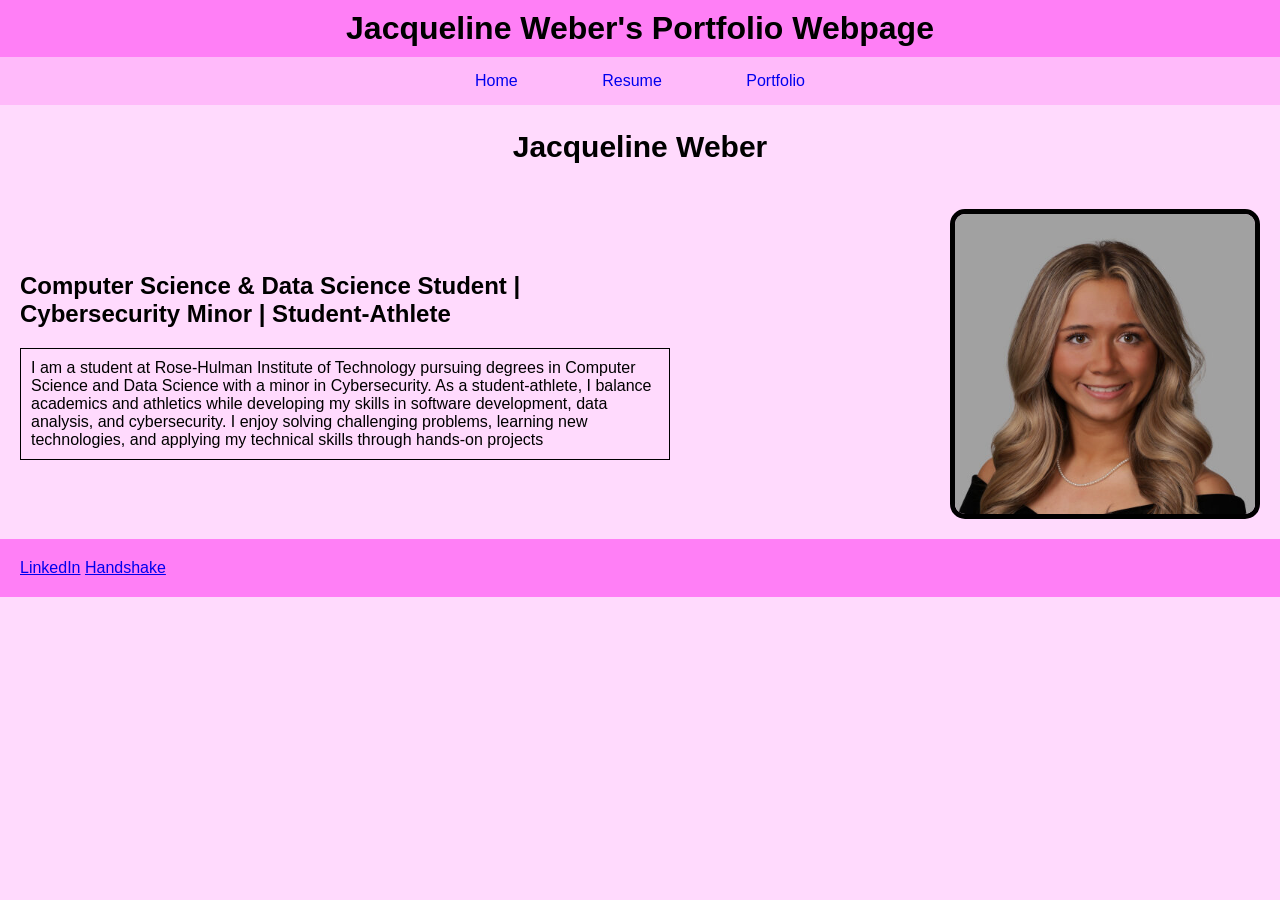
<file: index.html>
<html>
	<head>
		<title>Jacqueline Weber | Home</title>
		<link rel="stylesheet" href="styles.css">
	</head>
<body>
	<!-- <mark>TODO: implement your portfolio.</mark> -->
	<!-- Navigation bar -->
	<h1 id="title">Jacqueline Weber's Portfolio  Webpage</h1>
	<nav>
		
		<a href="index.html">Home</a>
		<a href="resume.html">Resume</a>
		<a href="portfolio.html">Portfolio</a>
	</nav>

	<section id="name-title">
		<h1>Jacqueline Weber</h1>
	</section>

	<section class = "intro">
		<div class="intro-text">
			<h2>Computer Science & Data Science Student | Cybersecurity Minor | Student-Athlete</h2>
			<p>I am a student at Rose-Hulman Institute of Technology pursuing degrees in Computer Science and Data Science with a minor in Cybersecurity. As a student-athlete, I balance academics and athletics while developing my skills in software development, data analysis, and cybersecurity. I enjoy solving challenging problems, learning new technologies, and applying my technical skills through hands-on projects
			</p>
		</div>
		<img src="jacquelineWeber.jpg" alt="Portrait of Jacqueline Weber">
	</section>

	<footer>
		<a href="https://www.linkedin.com/in/jacqueline-weber-96b964392/">LinkedIn</a>
		<a href="https://app.joinhandshake.com/profiles/d984yu">Handshake</a>
	</footer>
</body>
</html>
</file>
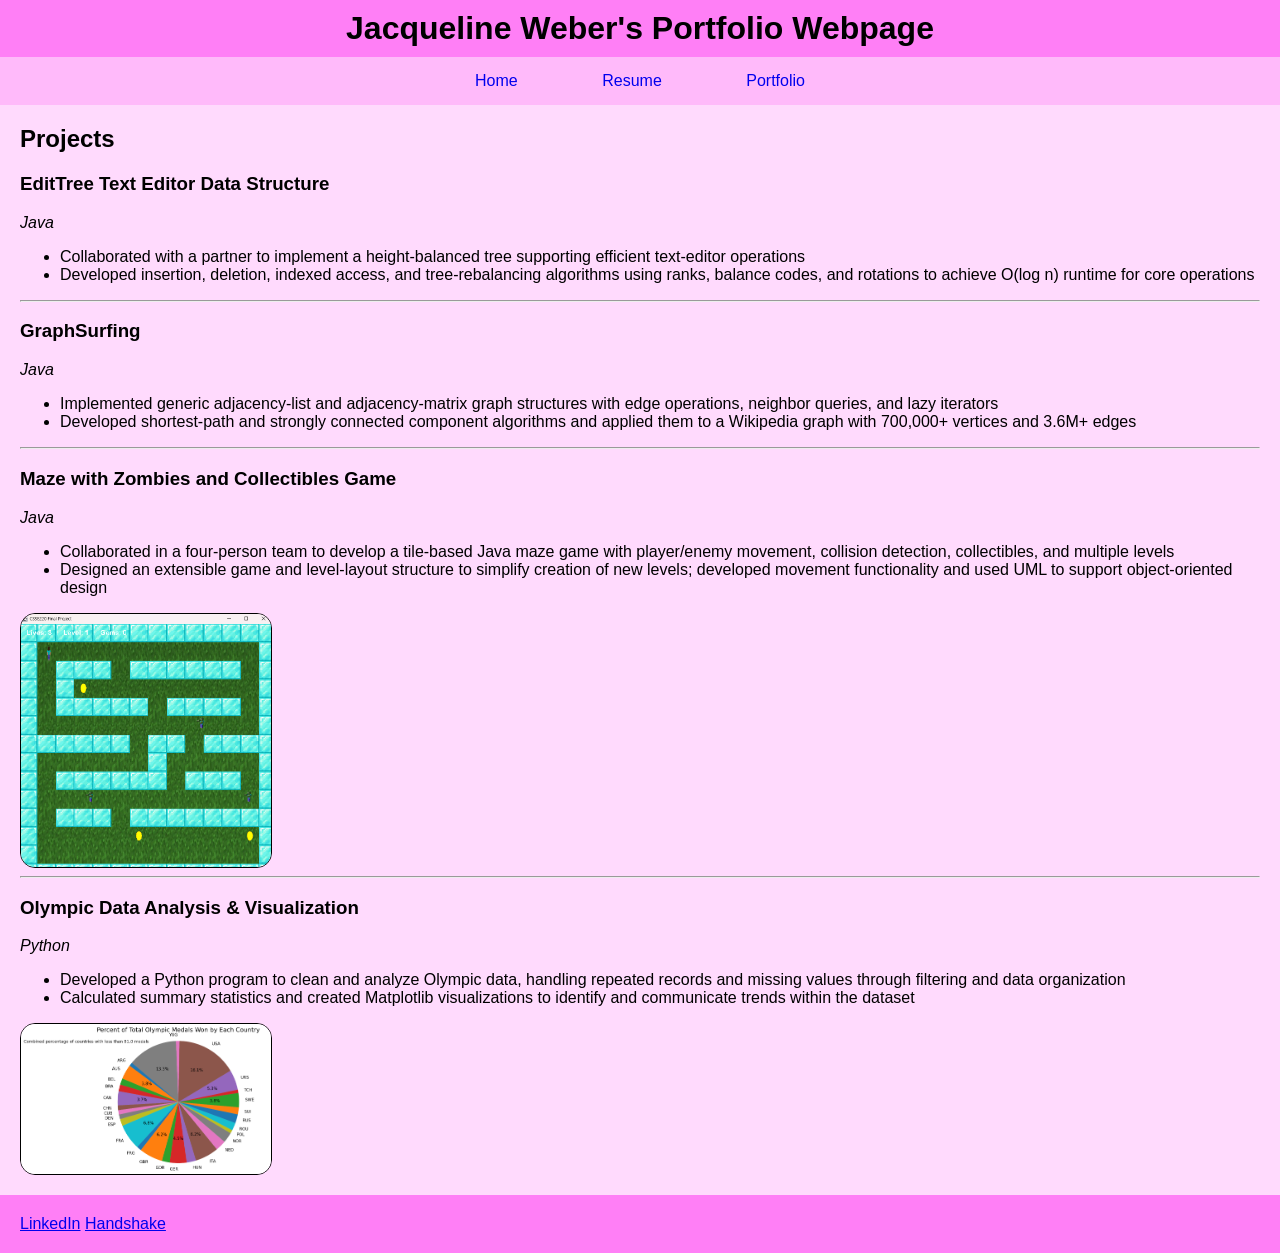
<file: portfolio.html>
<html>
	<head>
		<title>Jacqueline Weber | Portfolio</title>
        <link rel="stylesheet" href="styles.css">
	</head>
<body>
    <h1 id="title">Jacqueline Weber's Portfolio  Webpage</h1>
    <!-- Navigation bar -->
    <nav>
        <a href="index.html">Home</a>
        <a href="resume.html">Resume</a>
        <a href="portfolio.html">Portfolio</a>
    </nav>

    <section class="projects-section">
        <h2>Projects</h2>

        <section>
            <div>
                <h3>EditTree Text Editor Data Structure</h3>
                <p>Java</p>
                <ul>
                    <li>Collaborated with a partner to implement a height-balanced tree supporting efficient text-editor operations</li>
                    <li>Developed insertion, deletion, indexed access, and tree-rebalancing algorithms using ranks, balance codes, and rotations to achieve O(log n) runtime for core operations</li>
                </ul>
            </div>
        </section>
        <hr>

        <section>
            <div>
                <h3>GraphSurfing</h3>
                <p>Java</p>
                <ul>
                    <li>Implemented generic adjacency-list and adjacency-matrix graph structures with edge operations, neighbor queries, and lazy iterators</li>
                    <li>Developed shortest-path and strongly connected component algorithms and applied them to a Wikipedia graph with 700,000+ vertices and 3.6M+ edges</li>
                </ul>

            </div>
        </section>
        <hr>

        <section>
            <div>
                <h3>Maze with Zombies and Collectibles Game</h3>
                <p>Java</p>
                <ul>
                    <li>Collaborated in a four-person team to develop a tile-based Java maze game with player/enemy movement, collision detection, collectibles, and multiple levels</li>
                    <li>Designed an extensible game and level-layout structure to simplify creation of new levels; developed movement functionality and used UML to support object-oriented design</li>
                </ul>
            </div>
            <img src="CSSE220 Game.png" alt="Photo-of-CSSE220-Project">
        </section>
        <hr>

        <section>
            <div>
                <h3>Olympic Data Analysis & Visualization</h3>
                <p>Python</p>
                <ul>
                    <li>Developed a Python program to clean and analyze Olympic data, handling repeated records and missing values through filtering and data organization</li>
                    <li>Calculated summary statistics and created Matplotlib visualizations to identify and communicate trends within the dataset</li>
                </ul>
            </div>
            <img src="CSSE120-photo.png" alt="Photo-of-CSSE120-Project">
        </section>

    </section>

    <footer>
		<a href="https://www.linkedin.com/in/jacqueline-weber-96b964392/">LinkedIn</a>
		<a href="https://app.joinhandshake.com/profiles/d984yu">Handshake</a>
	</footer>
</body>
</html>
</file>
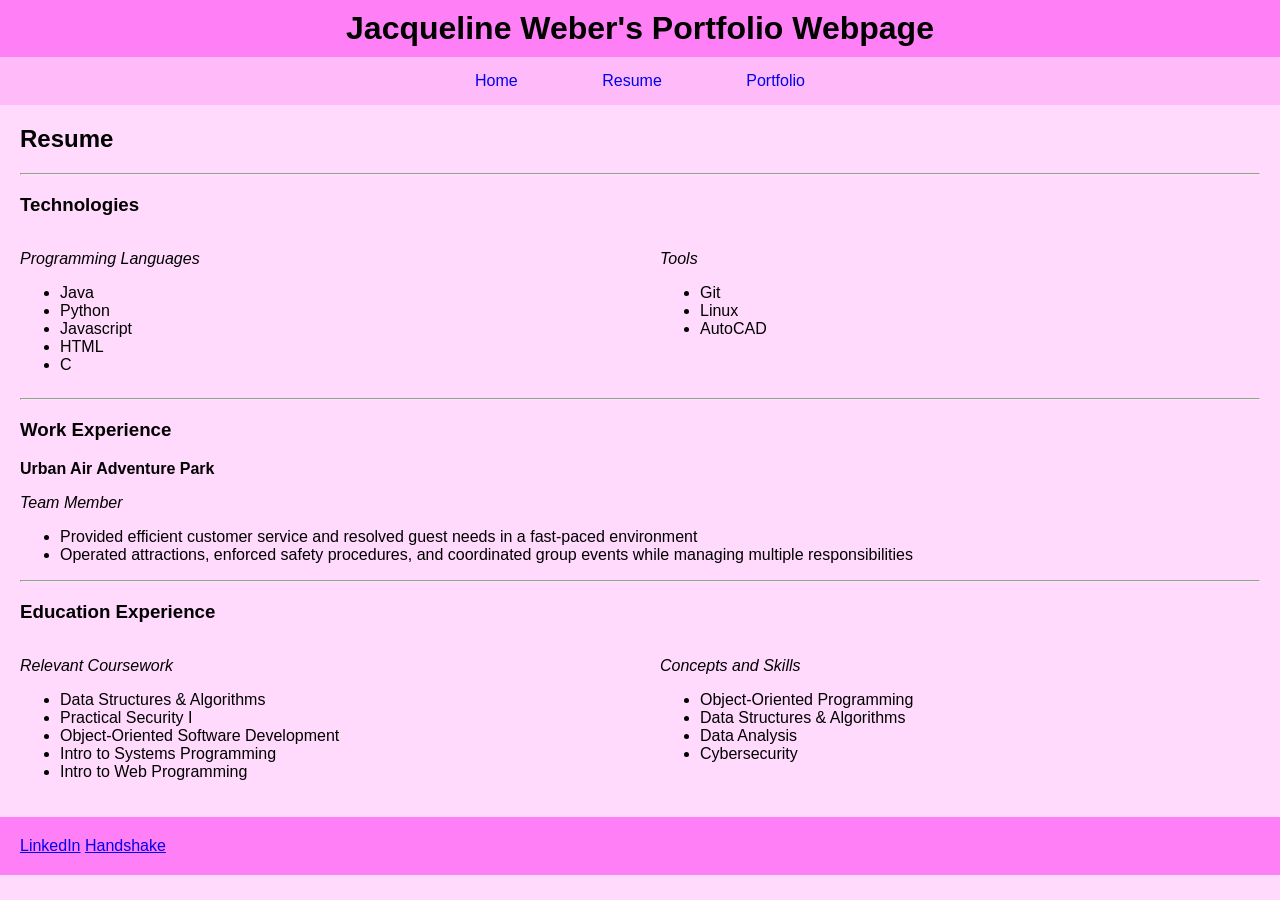
<file: resume.html>
<html>
	<head>
		<title>Jacqueline Weber | Resume</title>
        <link rel="stylesheet" href="styles.css">
	</head>
<body>
    <h1 id="title">Jacqueline Weber's Portfolio  Webpage</h1>
    <!-- Navigation bar -->
    <nav>
        <a href="index.html">Home</a>
        <a href="resume.html">Resume</a>
        <a href="portfolio.html">Portfolio</a>
    </nav>
    <section class="resume-section">
        <h2>Resume</h2>
        <hr>
        
        <h3>Technologies</h3>
        <div class="subsection-parent">

            <div class="subsection">
                <p>Programming Languages</p>
                <ul>
                    <li>Java</li>
                    <li>Python</li>
                    <li>Javascript</li>
                    <li>HTML</li>
                    <li>C</li>
                </ul>
            </div>

            <div class="subsection">
                <p>Tools</p>
                <ul>
                    <li>Git</li>
                    <li>Linux</li>
                    <li>AutoCAD</li>
                </ul>
            </div>
        </div>
        <hr>

        <h3>Work Experience</h3>
        <div>
            <h3 id="urban-air">Urban Air Adventure Park</h3>
            <p>Team Member</p>
            <ul>
                <li>Provided efficient customer service and resolved guest needs in a fast-paced environment</li>
                <li>Operated attractions, enforced safety procedures, and coordinated group events while managing multiple responsibilities</li>
            </ul>
        </div>
        <hr>

        <h3>Education Experience</h3>
        <div class="subsection-parent">

            <div class="subsection">
                <p>Relevant Coursework</p>
                <ul>
                    <li>Data Structures & Algorithms</li>
                    <li>Practical Security I</li>
                    <li>Object-Oriented Software Development</li>
                    <li>Intro to Systems Programming</li>
                    <li>Intro to Web Programming</li>
                </ul>
            </div>

            <div class="subsection">
                <p>Concepts and Skills</p>
                <ul>
                    <li>Object-Oriented Programming</li>
                    <li>Data Structures & Algorithms</li>
                    <li>Data Analysis</li>
                    <li>Cybersecurity</li>
                </ul>
            </div>
        </div>
    </section>

    <footer>
		<a href="https://www.linkedin.com/in/jacqueline-weber-96b964392/">LinkedIn</a>
		<a href="https://app.joinhandshake.com/profiles/d984yu">Handshake</a>
	</footer>
</body>
</html>
</file>
<file: styles.css>
:root {
    --hover-color: rgb(129, 2, 120);
    --darkPink-color: rgb(255, 12, 239);
    --lightPink-color: rgb(255, 127, 246);
    --lighterPink-color: rgb(255, 186, 250);
    --veryLightPink-color: rgb(255 218 253);
}

#title {
    background-color: var(--lightPink-color);
    padding:10px;
    text-align:center;
    font-family: 'Segoe UI', Tahoma, Geneva, Verdana, sans-serif;
    margin: 0;
    size: 20px;
}

nav {
    background-color: var(--lighterPink-color);
    padding: 15px;
    text-align: center;
    block-size: none;
    

}

nav a {
    margin: 40px;
    text-decoration: none;
    font-family:'Segoe UI', Tahoma, Geneva, Verdana, sans-serif;
    
    
}
nav a:hover {
    color: var(--hover-color);
}

nav a:visited {
    color:  rgb(65, 0, 60);
}

/* Page specific formatting */
/* Home Page */
#name-title {
    text-align:center;
    font-size: 20;
    margin: 0px;
    
}

body {
    margin: 0;
    font-family:'Segoe UI', Tahoma, Geneva, Verdana, sans-serif;
    background-color: var(--veryLightPink-color);
}

.intro {
    display: flex;
    align-items: center;
    justify-content: space-between;
    gap: 30px;
    padding: 20px;
    margin: 0;
}

.intro-text {
    max-width: 650px;
}

.intro p{
    border: 5px solid black;
    padding: 10px;
    border-width:thin
}

/*Source: https://www.w3schools.com/howto/howto_css_rounded_images.asp 
I used this source to round my image */
.intro img {
    width: 300px;
    border-radius: 15px;
    border: 5px solid black;
}

/* Resume Page */
.resume-section {
    font-family:'Segoe UI', Tahoma, Geneva, Verdana, sans-serif;
    margin: 20px;
}

.resume-section p{
    font-style: italic;
}

/*Source: https://stackoverflow.com/questions/446060/how-to-place-two-divs-side-by-side-with-css
I use this source to help me format my page*/
.subsection-parent {
    display: flex;
    gap: 40px;
}

.subsection {
    flex: 1;
}

#urban-air {
    font-size: 16;
}

/* Portfolio Page */
.projects-section {
    font-family: 'Segoe UI', Tahoma, Geneva, Verdana, sans-serif;
    margin: 20px;
}
.projects-section p{
    font-style:italic;
}

.projects-section section div{
    flex: 1;
}

.projects-section img {
    width: 250px;
    border-radius: 15px;
    border: 1px solid black;
}

footer {
    background-color: var(--lightPink-color);
    padding: 20px;
}
</file>
